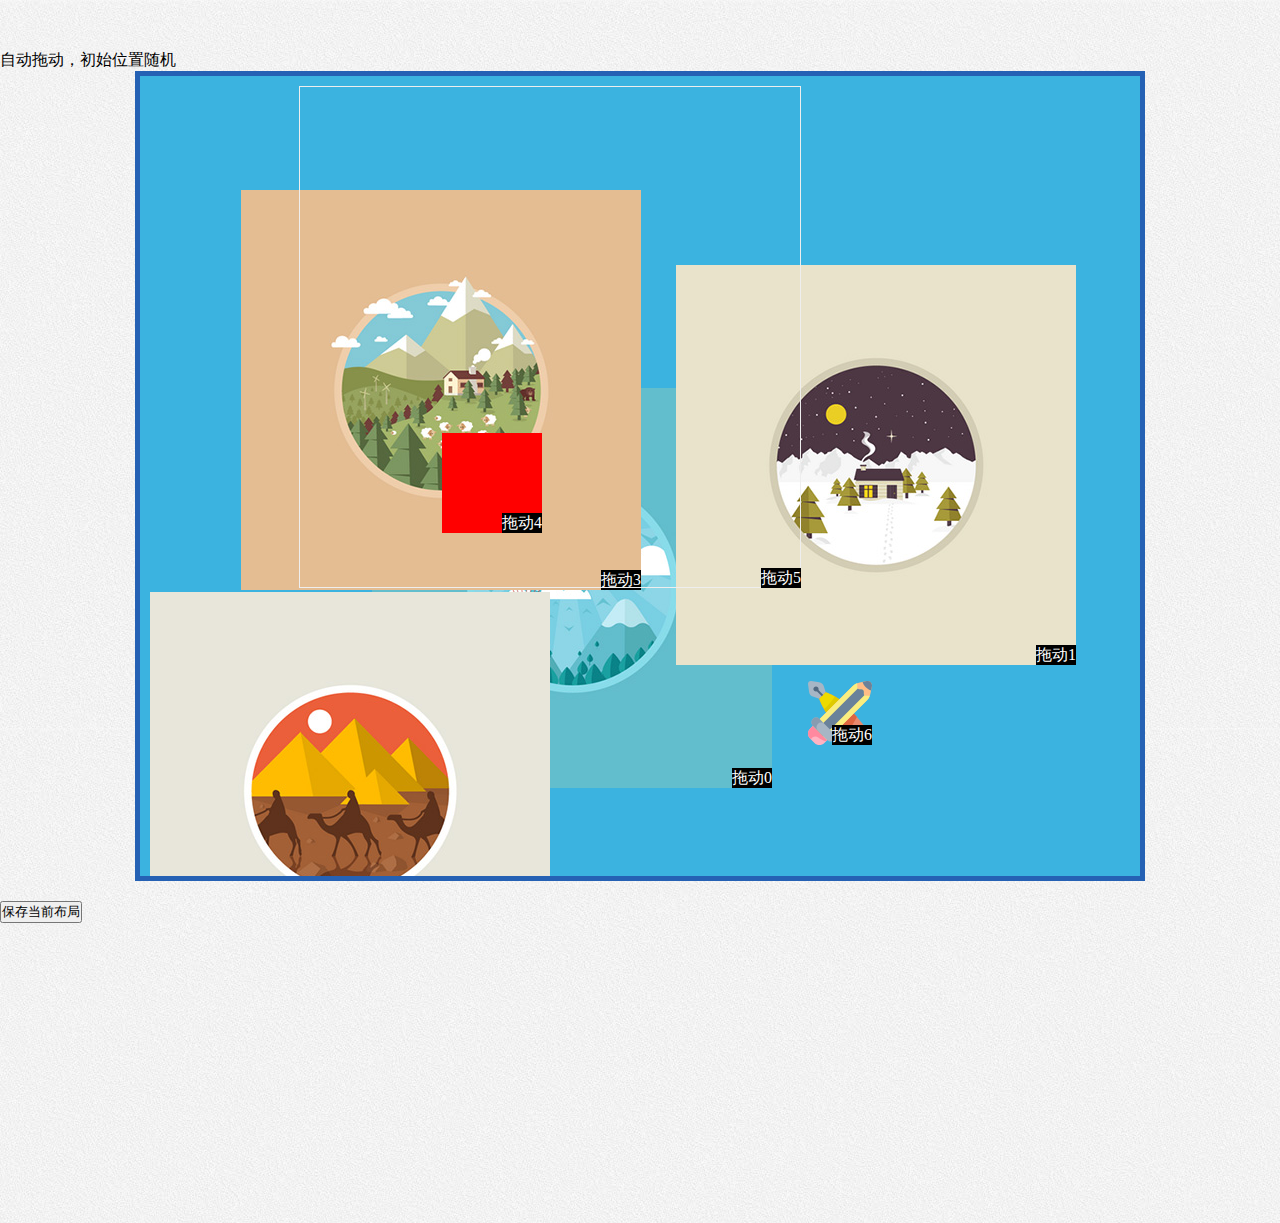
<file: index.html>
<!DOCTYPE html
	PUBLIC "-//W3C//DTD XHTML 1.0 Transitional//EN" "http://www.w3.org/TR/xhtml1/DTD/xhtml1-transitional.dtd">
<html xmlns="http://www.w3.org/1999/xhtml">

<head>
	<meta http-equiv="Content-Type" content="text/html; charset=utf-8" />
	<title>jQuery自由拖拽网页元素DEMO演示</title>
	<meta http-equiv="X-UA-Compatible" content="IE=edge,chrome=1" />

	<!-- 引用css -->
	<link rel="stylesheet" type="text/css" href="css/style.css" />
	<!-- 引用js -->

	<script src="https://gw.alipayobjects.com/os/antv/pkg/_antv.g2-3.5.1/dist/g2.min.js"></script>
	<script src="https://gw.alipayobjects.com/os/antv/pkg/_antv.data-set-0.10.1/dist/data-set.min.js"></script>
	<script type="text/javascript" src="./svg.js"></script>
	<script src="http://code.jquery.com/jquery-2.0.3.min.js" type="text/javascript"></script>
	<script type="text/javascript" src="js/drag.js"></script>
	<script type="text/javascript" src='./move.js'></script>
	<script type="text/javascript" src='./edit.js'></script>

	<script>

		let svg = '<?xml version="1.0" standalone="no"?><!DOCTYPE svg PUBLIC "-//W3C//DTD SVG 1.1//EN" "http://www.w3.org/Graphics/SVG/1.1/DTD/svg11.dtd"><svg t="1564036627419" class="icon" viewBox="0 0 1024 1024" version="1.1" xmlns="http://www.w3.org/2000/svg" p-id="1697" width="64" height="64" xmlns:xlink="http://www.w3.org/1999/xlink"><defs><style type="text/css"></style></defs><path d="M0.491998 51.639798l17.88993 127.905501c4.507982 32.235874 28.12589 60.187765 59.523768 70.453724l101.843602 33.31187 71.953719-30.74988 31.607876-72.811715L249.999023 77.905696c-10.26596-31.389877-38.225851-55.015785-70.453724-59.523768L51.639798 0.491998C20.795919-3.819985-3.819985 20.795919 0.491998 51.639798z m0 0" fill="#A7B6C5" p-id="1698"></path><path d="M283.310893 179.749298l-103.561595 103.561595s70.483725 223.711126 259.310987 383.764501c130.64749 110.741567 300.882825 255.515002 393.382463 334.210695 37.835852 32.185874 94.039633 29.913883 129.163496-5.21198l34.467865-34.467865c35.125863-35.125863 37.399854-91.327643 5.21198-129.163496-78.703693-92.491639-223.469127-262.734974-334.210695-393.382463-160.053375-188.819262-383.764501-259.310987-383.764501-259.310987z m0 0" fill="#E7896E" p-id="1699"></path><path d="M732.551138 663.707407c17.79793-26.779895 35.133863-59.319768 49.633807-88.991652a181390.909442 181390.909442 0 0 1-115.109551-135.65547c-75.359706-88.905653-164.827356-151.569408-238.413068-193.007246-55.983781 93.843633-124.647513 161.24137-171.991329 200.999215 41.257839 69.765727 100.765606 150.835411 182.389288 220.02314 80.819684 68.499732 176.76531 150.007414 260.108984 220.859138-4.125984-30.155882-5.905977-60.125765-6.547975-86.617662-1.179995-48.865809 12.87595-96.881622 39.929844-137.609463z m0 0" fill="#DD6642" p-id="1700"></path><path d="M179.749298 283.310893s70.483725 223.711126 259.310987 383.764501L667.077394 439.060285c-160.053375-188.819262-383.764501-259.310987-383.764501-259.310987z m0 0" fill="#EEDB00" p-id="1701"></path><path d="M439.060285 667.077394L667.077394 439.058285c-75.359706-88.905653-164.827356-151.577408-238.413068-193.007246-55.983781 93.843633-124.647513 161.24137-171.991329 200.999215 41.257839 69.765727 100.765606 150.835411 182.389288 220.02314z m0 0" fill="#DFCA00" p-id="1702"></path><path d="M793.012902 967.73822c14.265944 12.133953 27.507893 23.399909 39.429846 33.547869 37.835852 32.185874 94.029633 29.913883 129.163496-5.21198l34.467865-34.467865c35.125863-35.125863 37.399854-91.319643 5.20398-129.155496-10.13996-11.929953-21.405916-25.171902-33.539869-39.429846z m0 0" fill="#6A829A" p-id="1703"></path><path d="M138.631458 116.779544l103.827595 103.819594-21.859915 21.853915-103.819594-103.819595z m0 0" fill="#516980" p-id="1704"></path><path d="M103.561595 991.246128l-70.811723-70.811723c-43.663829-43.663829-43.663829-114.469553 0-158.139383l138.789458-138.789458L400.490436 852.45667l-138.787458 138.789458c-43.671829 43.671829-114.469553 43.671829-158.139383 0z m0 0" fill="#FFB3C2" p-id="1705"></path><path d="M291.530861 961.416244l108.959575-108.959574L171.53933 623.505564l-138.789458 138.787458c-43.663829 43.671829-43.663829 114.477553 0 158.139383l13.545947 13.547947c18.101929-44.733825 76.031703-62.951754 117.445541-31.859876 77.093699 57.859774 127.789501 59.297768 127.789501 59.297768z m0 0" fill="#FF899F" p-id="1706"></path><path d="M307.756798 945.192308L78.803692 716.237202l636.897512-636.887512a190.519256 190.519256 0 0 1 96.803622-51.991797L940.214327 1.437994c49.015809-9.953961 92.297639 33.33587 82.343679 82.351679l-25.919899 127.701501a190.515256 190.515256 0 0 1-51.993797 96.811622z m0 0" fill="#FFBD86" p-id="1707"></path><path d="M924.292389 235.881079c-16.983934 0.094-30.77188-13.693947-30.67988-30.679881l0.204-34.779864c0.133999-22.279913-17.96793-40.381842-40.257843-40.249842l-34.765864 0.203999c-16.983934 0.092-30.77988-13.695947-30.679881-30.67988l0.391999-65.805743a190.535256 190.535256 0 0 0-72.803716 45.459822L78.803692 716.241202 307.758798 945.192308l636.887512-636.889512a190.593255 190.593255 0 0 0 45.459822-72.803716z m0 0" fill="#F9EE80" p-id="1708"></path><path d="M140.531451 777.964961l105.499588 105.499588 656.519435-656.511436a30.413881 30.413881 0 0 1-8.927965-21.749915l0.201999-34.773864c0.126-22.289913-17.97593-40.389842-40.265842-40.259842l-34.765864 0.205999a30.387881 30.387881 0 0 1-21.739915-8.939965z m0 0" fill="#6A829A" p-id="1709"></path><path d="M309.544791 946.980301L77.015699 714.451209c-29.539885-29.539885-29.539885-77.429698 0-106.969582 29.539885-29.545885 77.437698-29.545885 106.975582 0l232.531092 232.531092c29.539885 29.539885 29.539885 77.429698 0 106.967582-29.539885 29.539885-77.437698 29.539885-106.977582 0z m0 0" fill="#A7B6C5" p-id="1710"></path><path d="M157.617384 688.077312c29.539885-29.539885 77.427698-29.539885 106.975582 0l-80.599685-80.595685c-29.539885-29.545885-77.439698-29.545885-106.979582 0-29.537885 29.539885-29.537885 77.429698 0 106.969582l80.603685 80.599685c-29.539885-29.539885-29.539885-77.429698 0-106.975582z m0 0" fill="#889CB0" p-id="1711"></path><path d="M1008.926059 150.96741l13.631947-67.179737C1032.511967 34.775864 989.230136-8.513967 940.216327 1.439994l-67.185737 13.639947c8.631966 28.725888 26.209898 58.335772 51.881797 84.007672 25.6719 25.6719 55.279784 43.249831 84.015672 51.881797z m0 0" fill="#6A829A" p-id="1712"></path><path d="M168.91334 127.709501c0 22.759911-18.445928 41.211839-41.203839 41.211839-22.755911 0-41.209839-18.453928-41.209839-41.211839 0-22.755911 18.453928-41.209839 41.209839-41.209839 22.759911 0 41.203839 18.453928 41.203839 41.209839z m0 0" fill="#516980" p-id="1713"></path></svg>'
		$(function () {
			$('.box,box-4').append("<dl class='reSizea zoom'>" + svg + "</dl>")
			$('.box-4 dl').each(function () {
				$(this).dragging({
					move: 'both',
					randomPosition: true
				});
			});
			// 输出当前保存的html：
			$('#btn').click(function () {
				console.log(window)
			});
		});
	</script>

</head>

<body>
	<p>自动拖动，初始位置随机</p>
	<div class='box box-4'>
		<dl class='reSizea zoom'><img src="img/04.jpg" width='100%' height='100%'></dl>
		<dl class='reSizea zoom'><img src="img/05.jpg" width='100%' height='100%'></dl>
		<dl class='reSizea zoom'><img src="img/06.jpg" width='100%' height='100%'></dl>
		<dl class='reSizea zoom'><img src="img/07.jpg" width='100%' height='100%'></dl>
		<dl class='reSizea zoom'> <canvas style='width: 100px;height: 100px;background: red'></canvas> </dl>
		<dl class='reSizea zoom'>
			<div id="mountNode" style="width:500px;height:500px;border:1px solid #eee"></div>
		</dl>
	</div>
	<button id='btn'>保存当前布局</button>

	<!-- <div style="text-align:center;clear:both">
		<script src="/gg_bd_ad_720x90.js" type="text/javascript"></script>
		<script src="/follow.js" type="text/javascript"></script>
	</div> -->
</body>

</html>
</file>
<file: css/style.css>
*{margin:0;padding:0;}
li{list-style:none outside none;}
body{background:url(../images/rbg.jpg) repeat scroll 0 0 #aaa;font-family:"宋体";padding:50px 0 300px;}

.box{width:1000px;margin:0 auto 20px;height:800px;background:#3bb3e0;border:5px solid #2561b4;}
</file>
